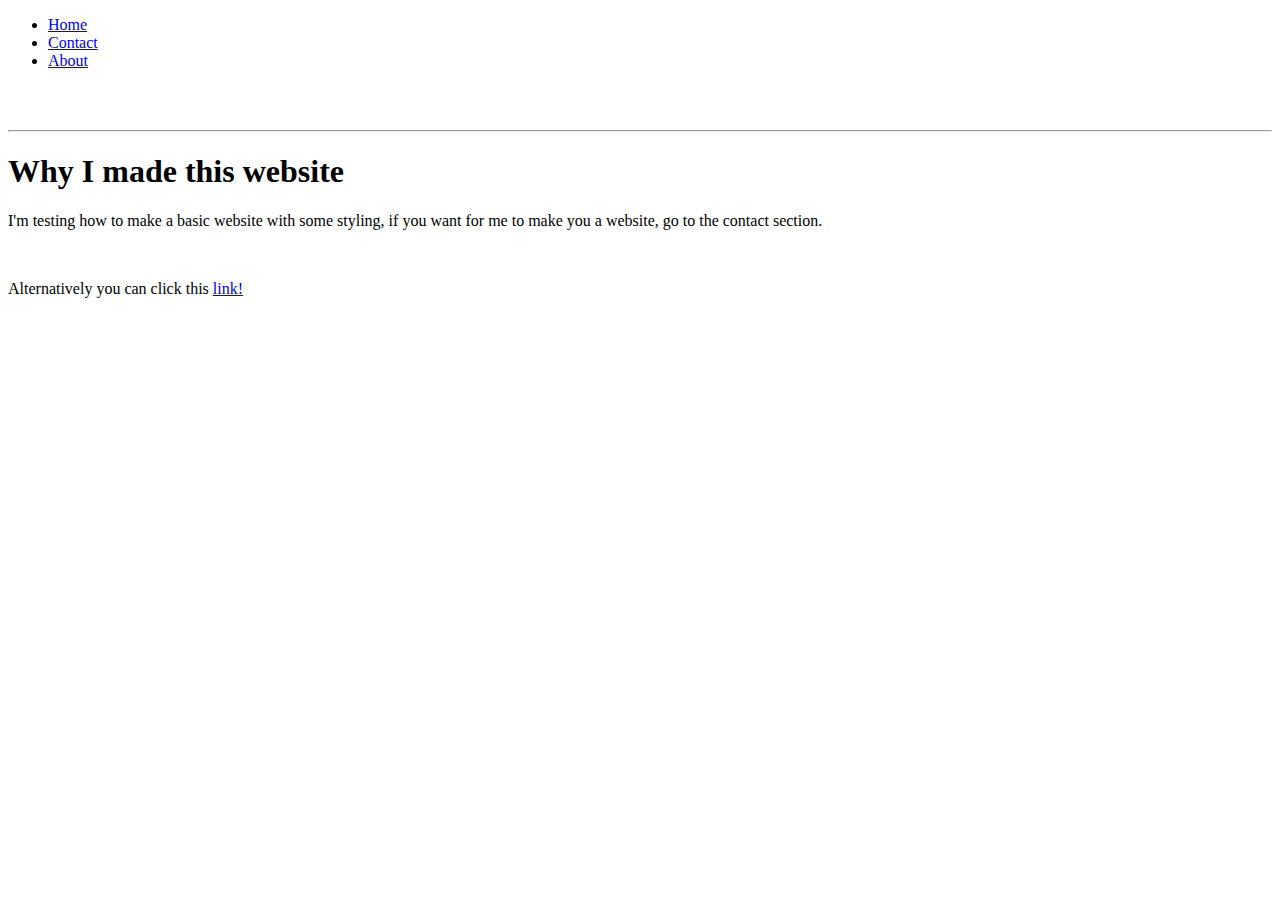
<file: about.html>
<!DOCTYPE html>
<html>
	<head>
		<title>About</title>
		<link rel="stylesheet" href="">
	</head>
	<body>
		<ul>
			<li><a class="nav" href="index.html">Home</a></li>
			<li><a class="nav" href="contactform.html">Contact</a></li>
			<li><a href="about.html" class="active">About</a></li>
		</ul>
		<br>
		<br>
		<hr>
		<h1>Why I made this website</h1>
        <p>I'm testing how to make a basic website with some styling, if you want for me to make you a website, go to the contact section.</p>
        <br>
        <p>Alternatively you can click this <a href="form.html">link!</a></p>
	</body>
</html>
</file>
